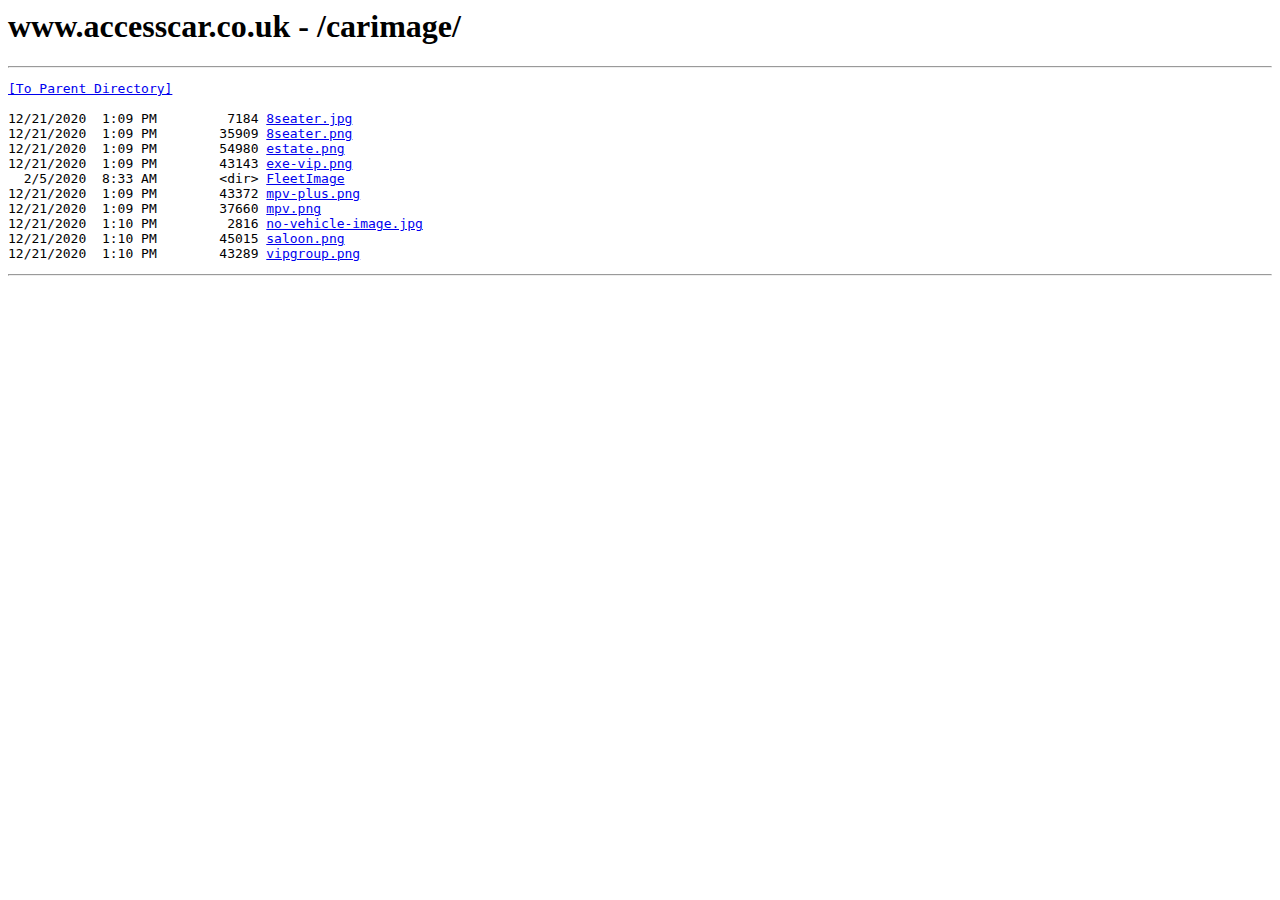
<file: carimage/index.htm>
<html><head><title>www.accesscar.co.uk - /carimage/</title></head><body><h1>www.accesscar.co.uk - /carimage/</h1><hr>

<pre><a href="..\index.htm">[To Parent Directory]</a><br><br>12/21/2020  1:09 PM         7184 <a href="8seater.jpg">8seater.jpg</a><br>12/21/2020  1:09 PM        35909 <a href="8seater.png">8seater.png</a><br>12/21/2020  1:09 PM        54980 <a href="estate.png">estate.png</a><br>12/21/2020  1:09 PM        43143 <a href="exe-vip.png">exe-vip.png</a><br>  2/5/2020  8:33 AM        &lt;dir&gt; <a href="FleetImage\index.htm">FleetImage</a><br>12/21/2020  1:09 PM        43372 <a href="mpv-plus.png">mpv-plus.png</a><br>12/21/2020  1:09 PM        37660 <a href="mpv.png">mpv.png</a><br>12/21/2020  1:10 PM         2816 <a href="no-vehicle-image.jpg">no-vehicle-image.jpg</a><br>12/21/2020  1:10 PM        45015 <a href="saloon.png">saloon.png</a><br>12/21/2020  1:10 PM        43289 <a href="vipgroup.png">vipgroup.png</a><br></pre><hr></body></html>
</file>
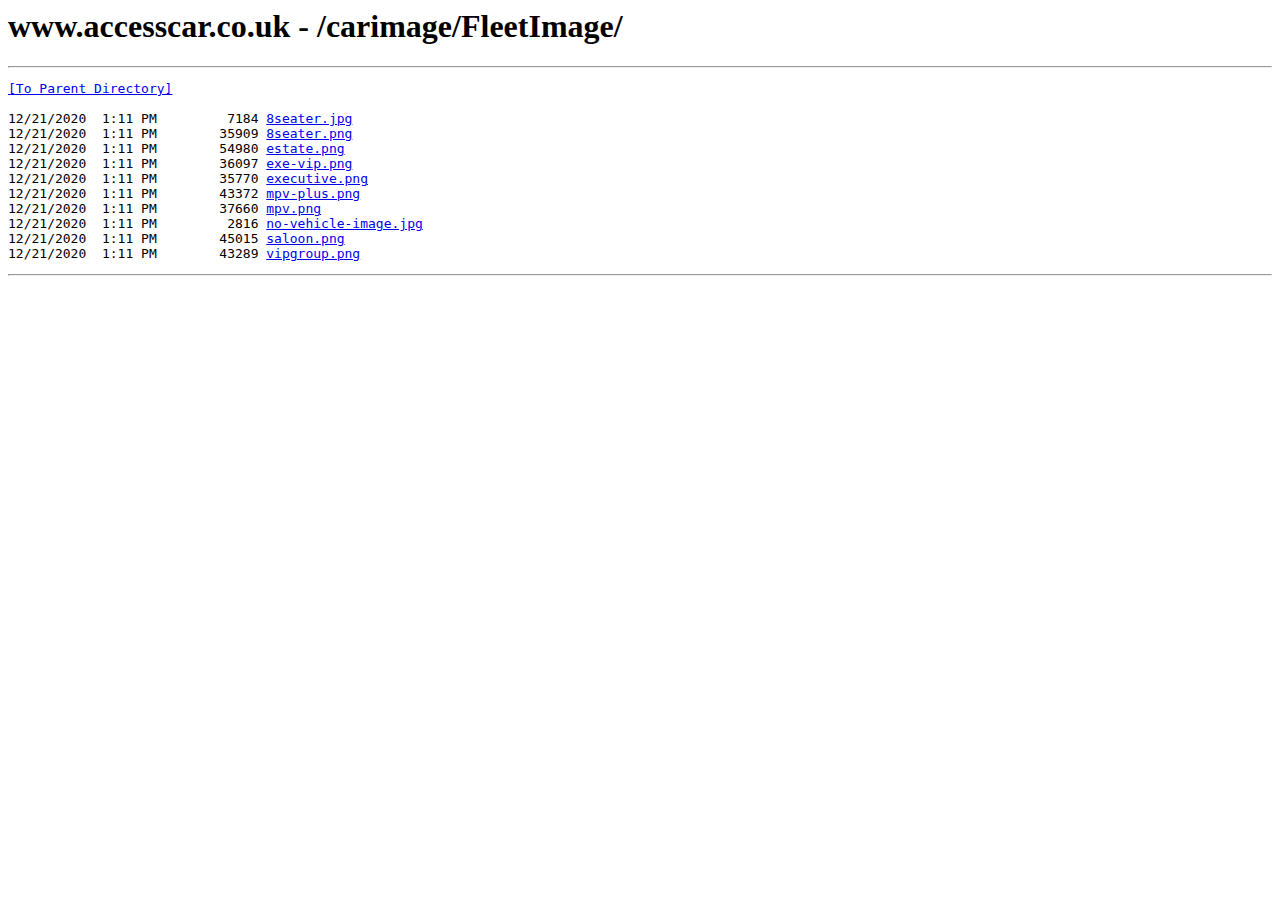
<file: carimage/FleetImage/index.htm>
<html><head><title>www.accesscar.co.uk - /carimage/FleetImage/</title></head><body><h1>www.accesscar.co.uk - /carimage/FleetImage/</h1><hr>

<pre><a href="..\index.htm">[To Parent Directory]</a><br><br>12/21/2020  1:11 PM         7184 <a href="8seater.jpg">8seater.jpg</a><br>12/21/2020  1:11 PM        35909 <a href="8seater.png">8seater.png</a><br>12/21/2020  1:11 PM        54980 <a href="estate.png">estate.png</a><br>12/21/2020  1:11 PM        36097 <a href="exe-vip.png">exe-vip.png</a><br>12/21/2020  1:11 PM        35770 <a href="executive.png">executive.png</a><br>12/21/2020  1:11 PM        43372 <a href="mpv-plus.png">mpv-plus.png</a><br>12/21/2020  1:11 PM        37660 <a href="mpv.png">mpv.png</a><br>12/21/2020  1:11 PM         2816 <a href="no-vehicle-image.jpg">no-vehicle-image.jpg</a><br>12/21/2020  1:11 PM        45015 <a href="saloon.png">saloon.png</a><br>12/21/2020  1:11 PM        43289 <a href="vipgroup.png">vipgroup.png</a><br></pre><hr></body></html>
</file>
